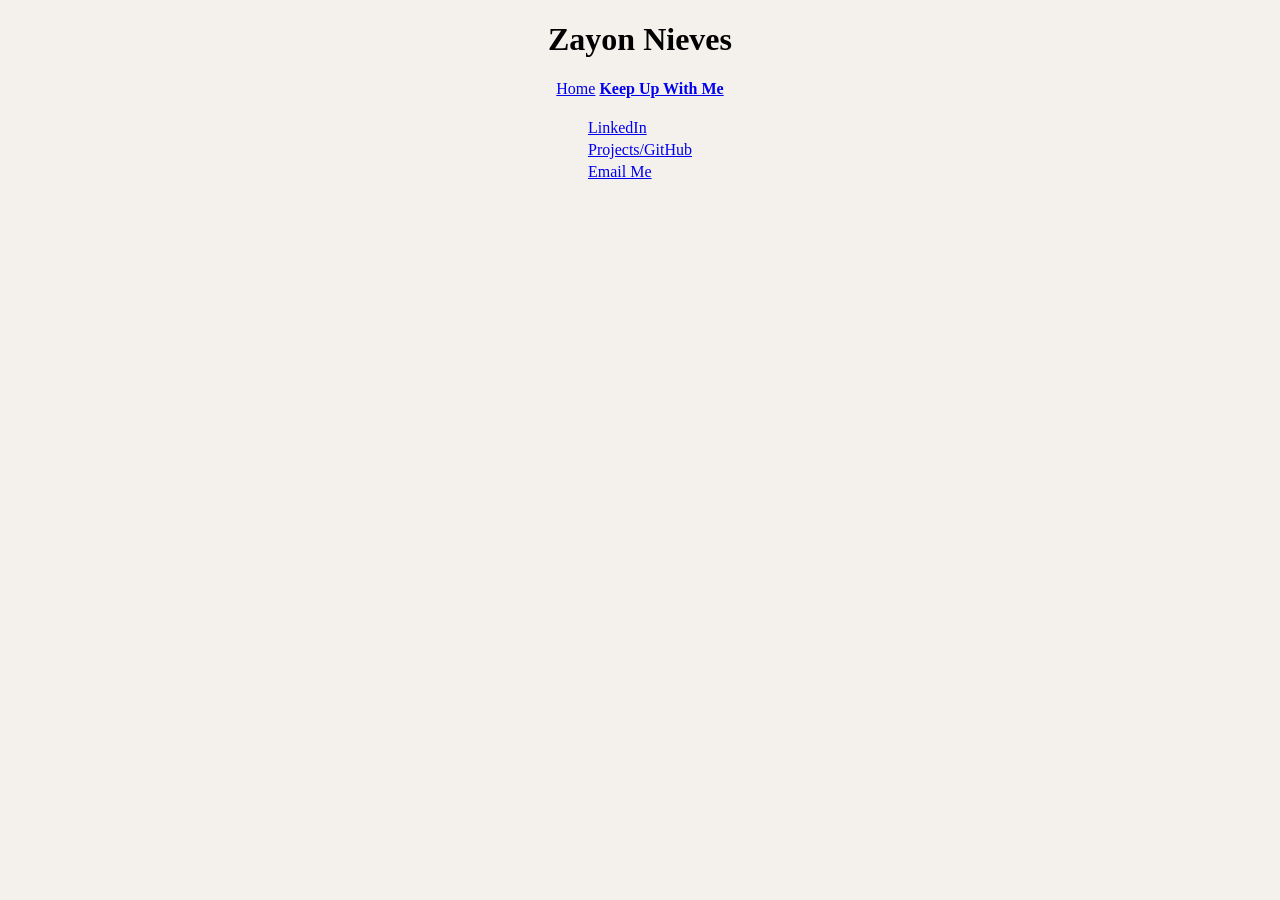
<file: keepUpWithMe.html>
<!-- Declare document type for browser to interpret -->
<!DOCTYPE html>
<html>
    <!-- Contains all metadata -->
    <head>
        <title>Zayon Nieves</title>
        <!-- link to CSS file -->
        <link href="./test.css" rel="stylesheet">
    </head>
    <!-- All content in body appears in browser window -->
    <body>
        <div id="title">
            <h1>Zayon Nieves</h1>
        </div>

        <div id="nav">
            <a href="./index.html">Home</a>
            <a href="./keepUpWithMe.html"><b>Keep Up With Me</b></a>
        </div>

        <br>

        <div id="resources">
            <table>
                <tr>
                    <td><a href="https://www.linkedin.com/in/zayon-nieves-b97582165" target="_blank">LinkedIn</a></td>
                </tr>
                <tr>
                    <td><a href="./projects.html">Projects/GitHub</a></td>
                </tr>
                <tr>
                    <td><a href="mailto:zayon.nieves1@gmail.com" target="_blank">Email Me</a></td>
                </tr>
            </table>
        </div>
    </body>
</html>
</file>
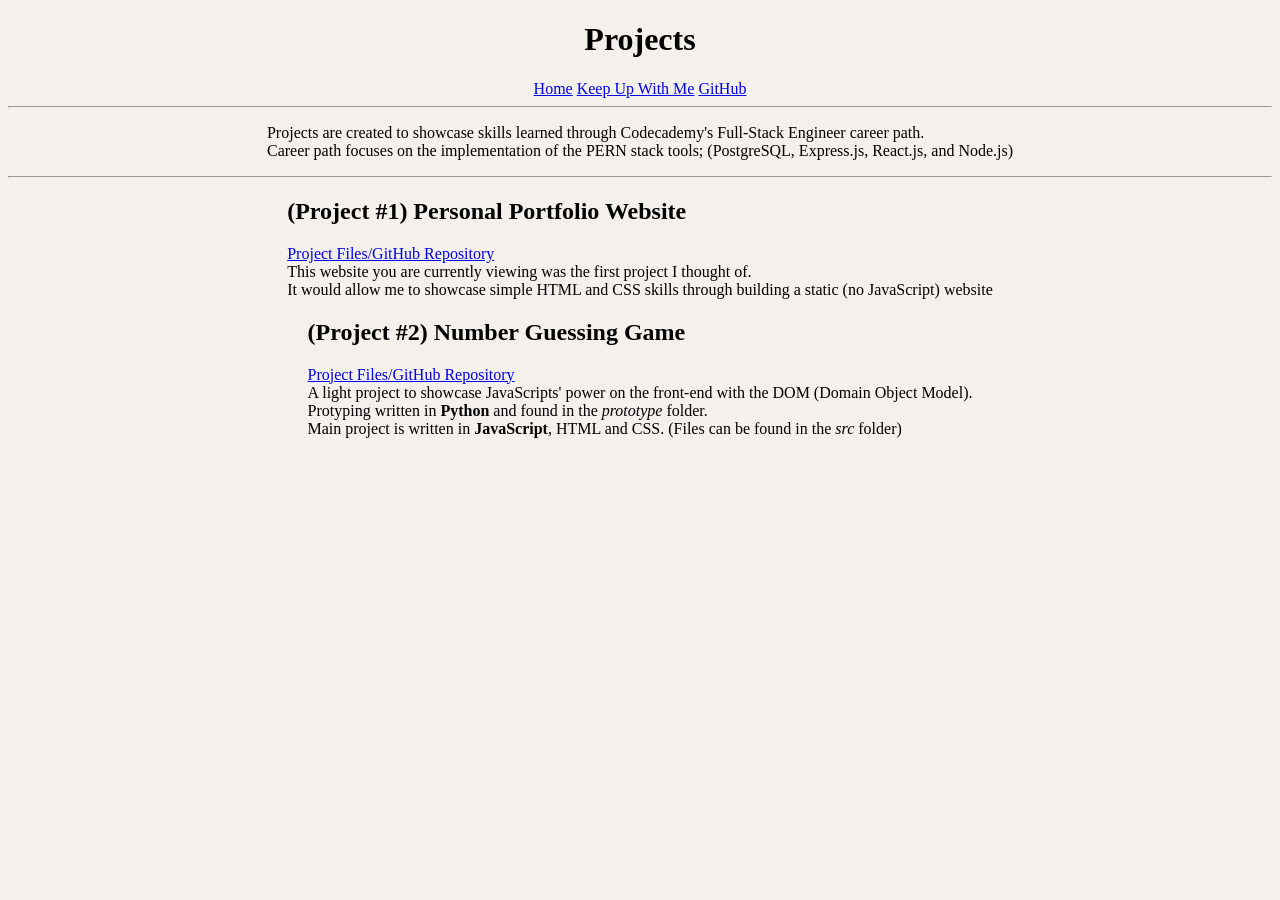
<file: projects.html>
<!-- File for showcasing projects and documentation (link to GitHub) -->
<!DOCTYPE html>
<html>
    <head>
        <title>Zayon Nieves: Projects</title>
        <link href="./test.css" rel="stylesheet">
    </head>
    <body>
        <div id="title">
            <h1>Projects</h1>
        </div>

        <div id="nav">
            <a href="./index.html">Home</a>
            <a href="./keepUpWithMe.html">Keep Up With Me</a>
            <a href="https://github.com/zznieves" target="_blank">GitHub</a>
        </div>

        <hr>

        <div id="about">
            <p>Projects are created to showcase skills learned through Codecademy's Full-Stack Engineer career path. <br>
                Career path focuses on the implementation of the PERN stack tools; (PostgreSQL, Express.js, React.js, and Node.js)</p>
        </div>

        <hr>

        <div id="projectOne">
            <h2>(Project #1) Personal Portfolio Website</h2>
            <p><a href="https://github.com/zznieves/zznieves.github.io" target="_blank">Project Files/GitHub Repository</a><br>
                This website you are currently viewing was the first project I thought of. <br>
                It would allow me to showcase simple HTML and CSS skills through building a static (no JavaScript) website</p>
        </div>

        <div id="projectTwo">
            <h2>(Project #2) Number Guessing Game</h2>
            <p><a href="https://github.com/zznieves/number-guessing-game">Project Files/GitHub Repository</a><br>
                A light project to showcase JavaScripts' power on the front-end with the DOM (Domain Object Model).<br>
                Protyping written in <b>Python</b> and found in the <i>prototype</i> folder.<br>
                Main project is written in <b>JavaScript</b>, HTML and CSS. (Files can be found in the <i>src</i> folder)</p>
        </div>
    </body>
</html>
</file>
<file: test.css>
/* Condensed version (Always be as generic as possible)*/
div {
    width: fit-content;
    margin: 0 auto;
}

div img {
    width: 350px;
    height: 350px;
    border-radius: 50%;
}



body {
    background-color: #f4f0ec;
}
</file>
